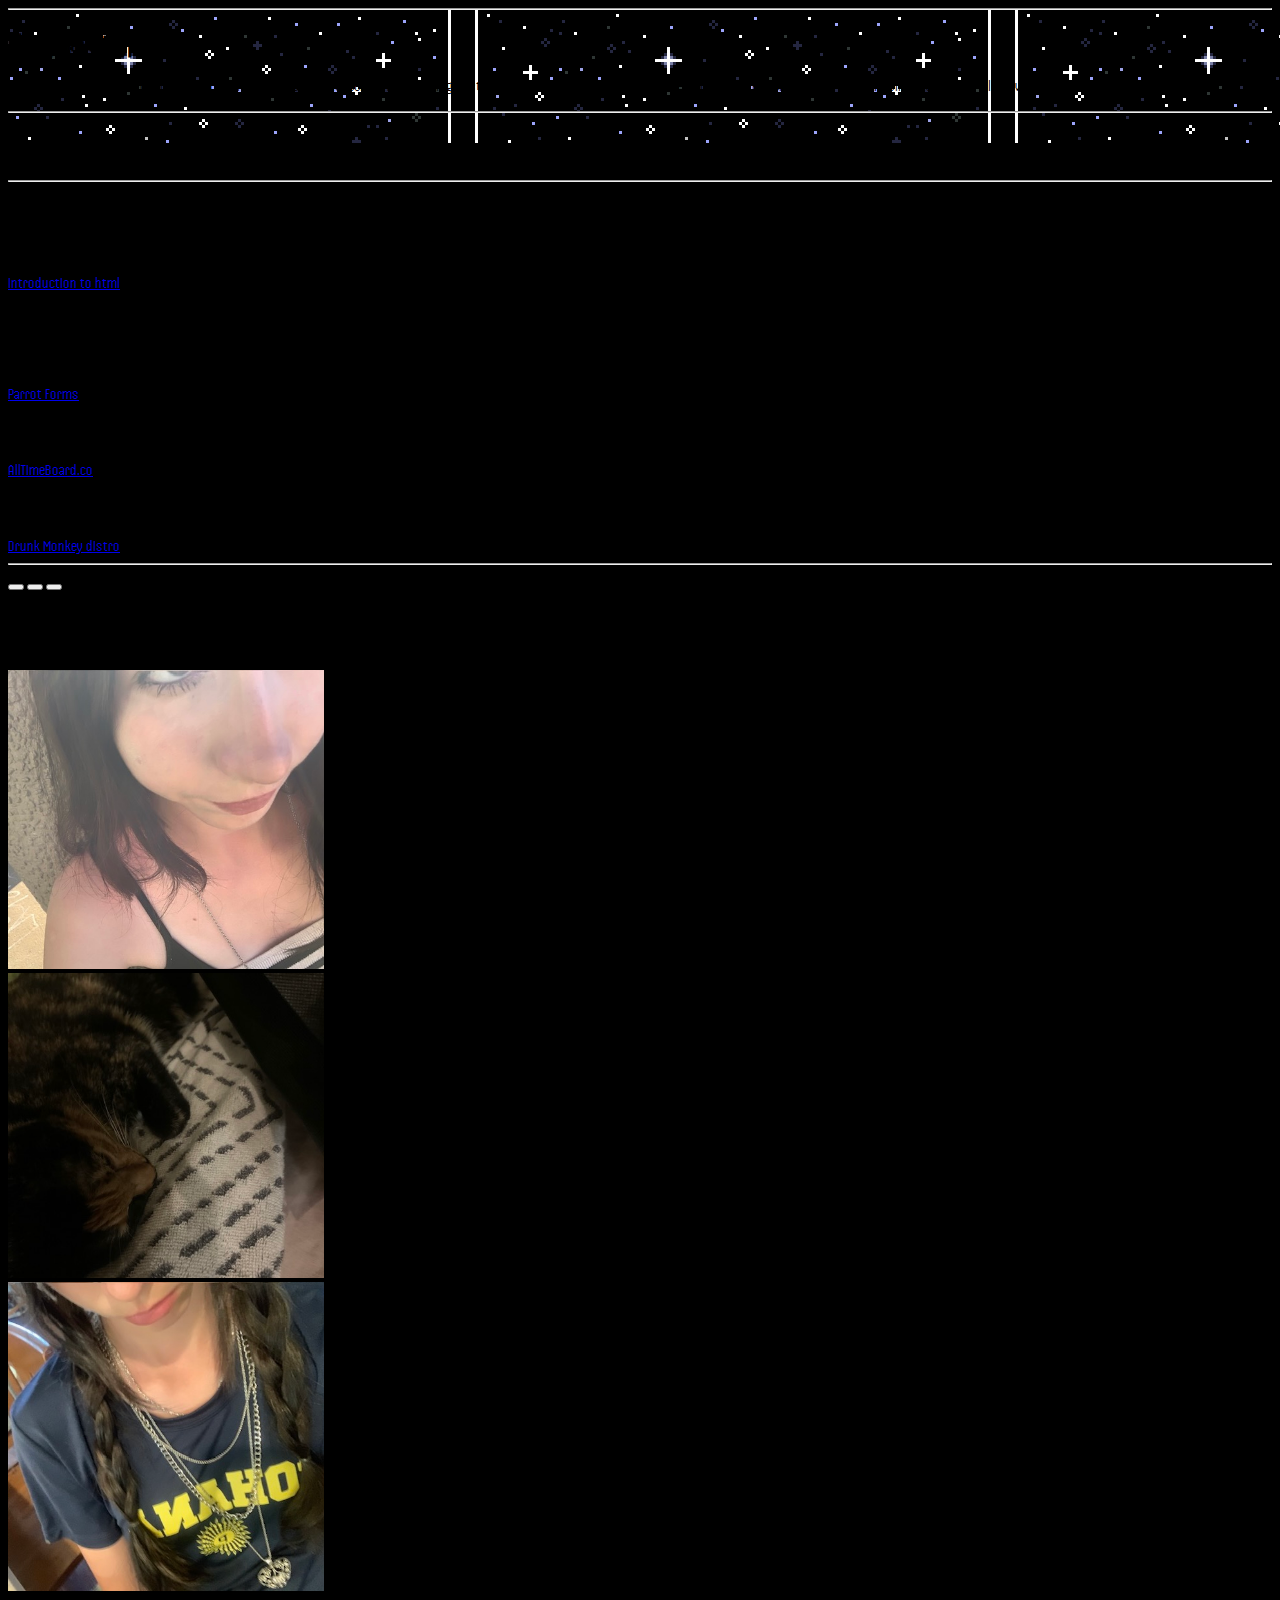
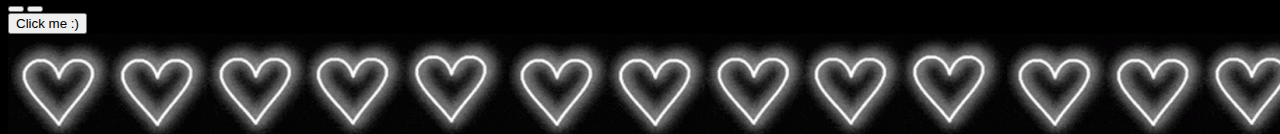
<file: portfolio.html>
<!doctype html>
<html lang="en">
  <head>
    <meta charset="utf-8">
    <meta name="viewport" content="width=device-width, initial-scale=1">
    <title>Portfolio</title>

    <!-- Bootstrap stylesheet -->
    <link href="https://cdn.jsdelivr.net/npm/bootstrap@5.3.2/dist/css/bootstrap.min.css" rel="stylesheet" integrity="sha384-T3c6CoIi6uLrA9TneNEoa7RxnatzjcDSCmG1MXxSR1GAsXEV/Dwwykc2MPK8M2HN" crossorigin="anonymous">
    <!-- font --->
    <link rel="preconnect" href="https://fonts.googleapis.com">

<link rel="preconnect" href="https://fonts.gstatic.com" crossorigin>
<link href="https://fonts.googleapis.com/css2?family=Handjet:wght@100..900&display=swap" rel="stylesheet">

    <link rel="stylesheet" href="portfolio_style.css">

  </head>

  <body> 
    <!-- <body background="glowstargreen.gif" class="glowstar"> -->
    <!-- We will put our 2x2 table here -->

    <div class="container-fluid">
        
        <!-- row 1 -->
        <div class="portfolio">
            <div class="background-container">
                <div id="box-a" class="col-sm-12">
                    <h1>Nesiah's Portfolio</h1>
                    </div>
                    </div>
                </div>
<hr>
        <!--row 2 -->
        <div class="bio">
            <div id="box-b" class="col-sm-12">
                <h2>About me</h2>
                <p>I am a sophomore at Punahou currently taking computer science. I am interesting in studying abroad and majoring in the field of computer science. This is a portfoilio that shows all the work I have done. 
            </div>
        </div>
<hr>
        <!-- row 3-->
        <div class="projects">
            <div id="box-c" class="col-sm-12">
                <h2>Projects</h2>
                </div>
                </div>

<hr>
        <!-- project row -->
        <div class="row 1">
            <div id="box-a" class="col-sm-6">
                <h3>project</h3>
                <p>First class learning basic html in introduction to computer science</p>
                <a href="file:///Users/nmettler27/Library/Mobile%20Documents/com~apple~CloudDocs/Desktop/code/starter-file.html">introduction to html</a>
            </div>
            <div id="box-b" class="col-sm-6">
                <h3>Medical Form</h3>
               <p>Internship I did over the summer where we made a feature so that medical forms can be automatically filled out</p>
                <a href="https://github.com/AkibSadmanee/ParrotForms">Parrot Forms</a>
            </div>
            <!-- project row -->
        <div class="row 3">
            <div id="box-e" class="col-sm-6">
                <h3>All Time Boards</h3>
                <a href="https://alltimeboardco.com/">AllTimeBoard.co</a>
            </div>
            <div id="box-f" class="col-sm-6">
                <h3>Drunk Monkey Distrobution</h3>
                <a href="https://dmdistr.com/">Drunk Monkey distro</a>
            </div>
</div>
</div>
<hr>
  <div id="demo" class="carousel slide" data-bs-ride="carousel">  <div class="carousel-indicators">
    <button type="button" data-bs-target="#demo" data-bs-slide-to="0" class="active"></button>
    <button type="button" data-bs-target="#demo" data-bs-slide-to="1"></button>
    <button type="button" data-bs-target="#demo" data-bs-slide-to="2"></button>
  </div>
  
  <!-- The carousel -->
  <h1> Me </h1>
  <div class="carousel-inner">
    <div class="carousel-item active">
      <img src="belt.jpg" alt="me" class="d-block mx-auto" style="width:25%">
    </div>
    <div class="carousel-item">
      <img src="IMG_6895 (5).jpg" alt="cat" class="d-block mx-auto" style="width:25%">
    </div>
    <div class="carousel-item">
      <img src="IMG_6775.jpg" alt="band" class="d-block mx-auto" style="width:25%">
    </div>

</div>
  
  <!-- Left and right controls/icons -->
  <button class="carousel-control-prev" type="button" data-bs-target="#demo" data-bs-slide="prev">
    <span class="carousel-control-prev-icon" style="background-color: black;" ></span>
  </button>
  <button class="carousel-control-next" type="button" data-bs-target="#demo" data-bs-slide="next">
    <span class="carousel-control-next-icon" style="background-color: black;"></span>
  </button>
</div>
            </div>

<a href="https://www.pinterest.com/pin/734579389229470965/" class="sobratcoded"><button type="button" class="btn sobratcoded">Click me :)</button></a></a>
<div class="bottomgif">
</div>

    <!-- Javascript required by Bootstrap-->
    <script src="https://cdn.jsdelivr.net/npm/bootstrap@5.3.2/dist/js/bootstrap.bundle.min.js" integrity="sha384-C6RzsynM9kWDrMNeT87bh95OGNyZPhcTNXj1NW7RuBCsyN/o0jlpcV8Qyq46cDfL" crossorigin="anonymous"></script>
    <!-- this is the original glowstar background -->
    <!-- <div class="background-container">
    </div> -->

  </body>

</html>
</file>
<file: portfolio_style.css>
body {
    background-color: black;
    font-family: handjet;
}

.background-container {
	background-image: url(starsearch.gif);
    background-position: center;
    width: 1450px; 
    height: 135px; 
    position: absolute;
    z-index: -5;
}
.bottomgif {
	background-image: url(heart.gif);
    background-position: center;
    width: 1500px; 
    height: 100px;
    position: absolute;
    z-index: -5;

.container-fluid {
    color: #94ECBE;
    text-align: center; 
}

.sobratcoded:hover {
    color: #fff;
    background-color: #6AA74E; 
    border-color: #6AA74E;
}

#box-g img {
    align-items: center;
    align-content: center;
}

/* link colors and stuff */
a:link {
  color: #95D5B2;
  background-color: transparent;
  text-decoration: none;
}

a:visited {
  color: #D8F3DC;
  background-color: transparent;
  text-decoration: none;
}
/* hover btn */
a:hover {
  color: #B7E4C7;
  background-color: transparent;
  text-decoration: underline;
}

a:active {
  color: #95D5B2;
  background-color: transparent;
  text-decoration: underline;
}
/* link colors */
</file>
